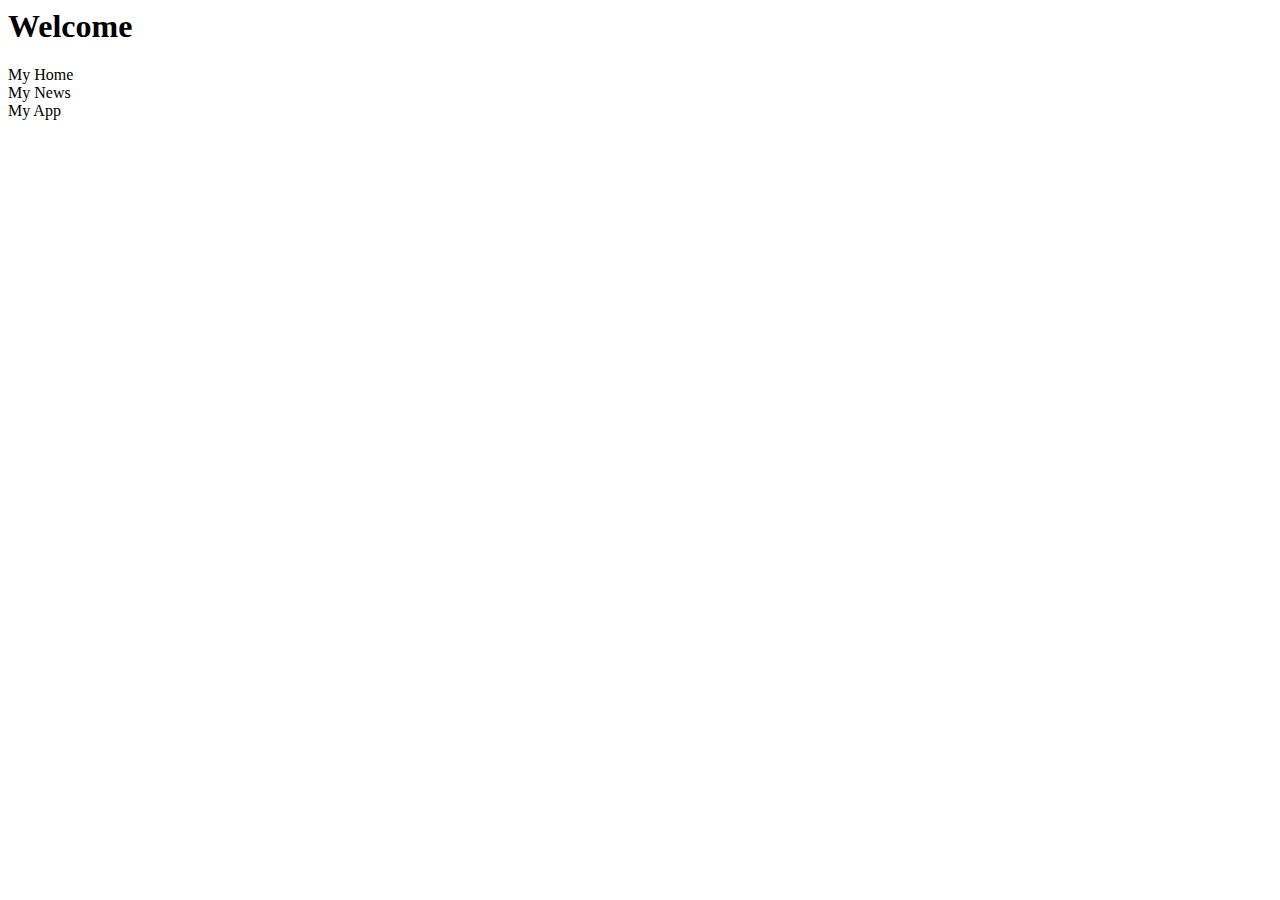
<file: index.html>
<!DOCTYPE html />
<html>
<head>
    <link rel="Stylesheet" href="site.css" />
</head>
<body>
    <div class="main-grid">
        <div class="row1"><h1>Welcome</h1></div>
        <div class="Grid col1 row2">
            <div class="col1 row1">My Home</div>
            <div class="tile col1 row2 colspan3"></div>
            <div class="tile col5 row2"></div>
            <div class="tile col1 row4"></div>
            <div class="tile col3 row4"></div>
            <div class="tile col5 row4"></div>
            <div class="tile col1 row6"></div>
            <div class="tile col3 row6"></div>
            <div class="tile col5 row6"></div>
  </div>
        <div class="Grid col3 row2">
            <div class="col1 row1">My News</div>
            <div class="tile col1 row2 colspan3 rowspan3"></div>
            <div class="tile col3 row4"></div>
            <div class="tile col1 row6"></div>
            <div class="tile col3 row6"></div>
  </div>
         <div class="Grid col5 row2">
            <div class="col1 row1">My App</div>
            <div class="tile col1 row2 colspan3"></div>
            <div class="tile col1 row4"></div>
            <div class="tile col3 row4"></div>
            <div class="tile col1 row6"></div>
            <div class="tile col3 row6"></div>
  </div>
        </div>
    </div>
</body>
</html>
</file>
<file: site.css>
.main-grid
{
    margin:0 auto;
    display:-ms-grid;
    -ms-grid-columns:470px 80px 310px 80px 310px;
    -ms-grid-rows:80px auto;
    }
.grid{
    display:-ms-grid;
	-ms-grid-columns:(150px 10px)[2] 150px;
	-ms-grid-rows:auto (150px 10px)[2] 150px;
}
.tile{
background:#efefef;
}
.colspan3{
-ms-grid-column-span: 3; 
}
.rowspan3{
-ms-grid-row-span: 3; 
}
.col1
{
-ms-grid-column:1
}
.col3
{
-ms-grid-column:3
}
.col5
{
-ms-grid-column:5
}
.row1{
-ms-grid-row:1
}
.row2{
-ms-grid-row:2;
}
.row3{
-ms-grid-row:3
}
.row4{
-ms-grid-row:4
}
.row6{
-ms-grid-row:6
}
.row5{
-ms-grid-row:5
}
</file>
